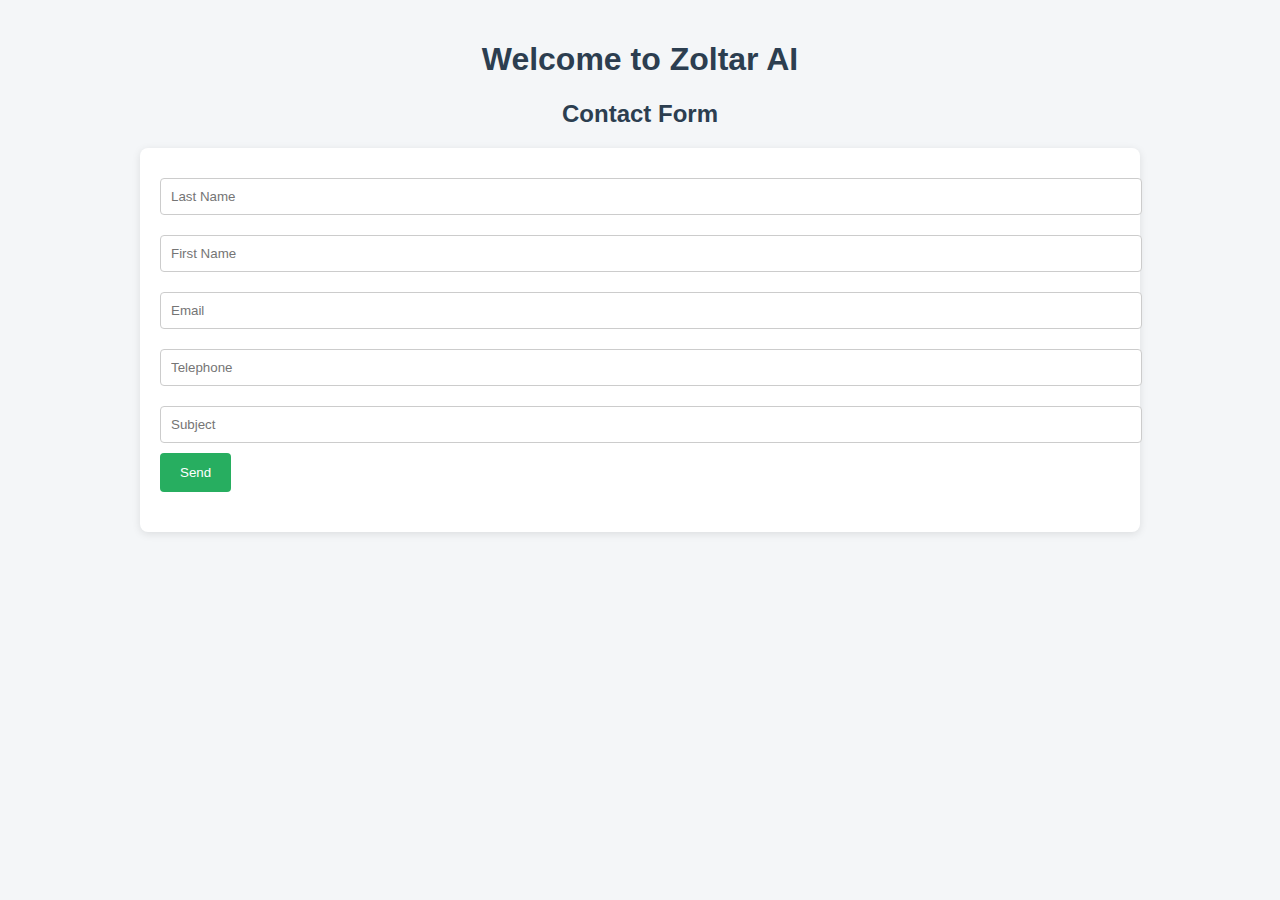
<file: frontend/landing1.html>
<!DOCTYPE html>
<html lang="el">
<head>
  <meta charset="UTF-8">
  <meta name="viewport" content="width=device-width, initial-scale=1.0">
  <title>Contact Form - Zoltar</title>
  <style>
    body { font-family: Arial, sans-serif; background: #f4f6f8; margin: 0; padding: 20px; color: #2c3e50; }
    h1, h2 { text-align: center; }
    .container { max-width: 1000px; margin: auto; }
    form { background: #fff; padding: 20px; box-shadow: 0 2px 8px rgba(0,0,0,0.1); border-radius: 8px; }
    input { width: 100%; padding: 10px; margin: 10px 0; border: 1px solid #ccc; border-radius: 4px; }
    button { background: #27ae60; color: #fff; padding: 12px 20px; border: none; border-radius: 4px; cursor: pointer; }
    button:hover { background: #219150; }
    .message { text-align: center; margin-top: 20px; font-weight: bold; color: #27ae60; }
  </style>
</head>
<body>

<div class="container">
  <h1>Welcome to Zoltar AI</h1>
  <h2>Contact Form</h2>

  <form id="contactForm">
    <input type="text" name="Last Name" placeholder="Last Name" required>
    <input type="text" name="First Name" placeholder="First Name" required>
    <input type="email" name="Email" placeholder="Email" required>
    <input type="text" name="Phone" placeholder="Telephone" required>
    <input type="text" name="Product" placeholder="Subject" required>
    <button type="submit">Send</button>
    <div class="message" id="formMessage"></div>
  </form>
</div>

<script>
  document.getElementById('contactForm').addEventListener('submit', function(e) {
    e.preventDefault();
    const formData = new FormData(this);
    const data = {};
    formData.forEach((value, key) => { data[key] = value });

    fetch('email-bot.php', {
      method: 'POST',
      headers: { 'Content-Type': 'application/json' },
      body: JSON.stringify(data)
    })
    .then(async response => {
      if (response.ok) {
        document.getElementById('formMessage').innerText = 'Thank you for Contacting Zoltar! You will be redirected to Home Page...';
        setTimeout(() => {
          window.location.href = "https://www.zoltar.click";
        }, 2000);  // 2 seconds delay
      } else {
        const errorData = await response.json();
        console.error('Error:', errorData);
        document.getElementById('formMessage').innerText = 'Σφάλμα: ' + (errorData.error || 'Error.');
      }
    })
    .catch(err => {
      console.error('Fetch Error:', err);
      document.getElementById('formMessage').innerText = 'Connection Error.';
    });
  });
</script>

</body>
</html>
</file>
